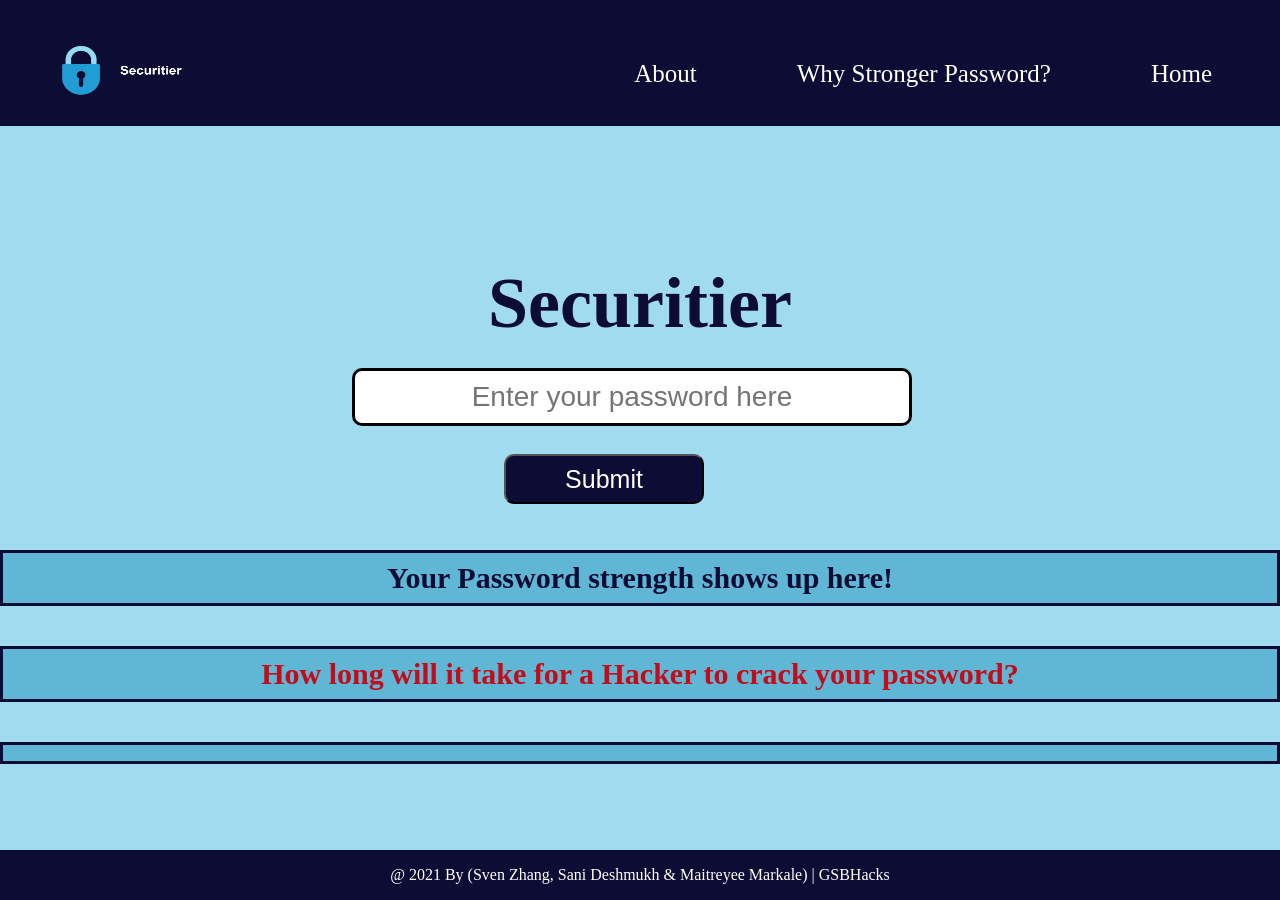
<file: Securitier-main/index.html>
<!DOCTYPE html>
<html>

	<head>
		<!--link rel="stylesheet" href="styles.css"-->
		<link rel="shortcut icon" type="image/jpg" href="thetrulyicon.png" />
		<style>
			body {
				padding: 0px;
				margin: 0px;
				background-color: #A0DBF0;
			}

			/*.multicolortext {
				background-image: linear-gradient(to left, violet, indigo, green, blue, yellow, orange, red);
				-webkit-background-clip: text;
				-moz-background-clip: text;
				background-clip: text;
				color: transparent;
			}*/

			h1 {
				font-size: 72px;
				text-align: center;
				height: 50px;
				background-color: linear-gradient(violet, indigo, green, blue, yellow, orange, red);
				padding-top: 1rem;
			}

			input[type=password] {
				border: 3px solid black;
				font-size: 28px;
				height: 50px;
				width: 550px;
				display: inline;
				margin: 5rem 0rem 0.75rem 22rem;
				text-align: center;
				border-radius: 10px;
			}

			button {
				font-size: 25px;
				text-align: center;
				width: 200px;
				height: 50px;
				display: inline;
				margin: 1rem 0rem 1rem 31.5rem;
				border-radius: 10px;
				background-color: #0c0c34;
				color: white;

			}

			header {
				background-color: #0c0c34;
				height: 30px;
				/*	box-shadow: 0px 4px 8px 2px #0c0c34;*/
			}

			h3 {
				text-align: center;
				color: lightyellow;

			}

			h4 {
				text-align: center;
				color: lightyellow;
			}

			footer {
				text-align: center;
				position: fixed;
				left: 0;
				bottom: 0;
				width: 100%;
				background-color: #0c0c34;
				color: white;
			}

			.topnav {
				background-color: #0c0c34;
				overflow: hidden;
				padding: 20px 18px 2px;
			}

			/* Style the links inside the navigation bar */
			.topnav a {
				float: right;
				color: white;
				text-align: center;
				margin: 25px 25px 10px 25px;
				padding: 15px 25px 15px 25px;
				text-decoration: none;
				font-size: 25px;
			}

			/* Change the color of links on hover */
			.topnav a:hover {
				background-color: White;
				color: black;
			}

			/* Add a color to the active/current link */
			.topnav a.active {
				background-color: white;
				color: white;
			}
		</style>
	</head>

	<body>
		<nav class="topnav">
			<img src="logo1.png" alt="logo" width="200px" height="100px">
			<a href="index.html">Home</a>
			<a href="info.html">Why Stronger Password?</a>
			<a href="about.html">About</a>
		</nav>
		<h1>
			<p style="color: #0c0c34">Securitier</p>
		</h1>
		<form>
			<input id="passIn" type="password" align="center" placeholder='Enter your password here'>
			<br>
			<button onclick="passwordCheck()" id="bt1" type="button"> Submit </button>


			<h3 id="passwordResult" style="color: #0c0c34; font-size: 30px; background-color: #60b6d5; border: 3px solid #0c0c34; padding-top: 0.5rem; padding-bottom: 0.5rem"> Your Password strength shows up here! </h3>

			<h4 id="hacking" style="color: #c30b19; font-size: 30px; background-color: #60b6d5; border: 3px solid #0c0c34; padding-top: 0.5rem; padding-bottom: 0.5rem"> How long will it take for a Hacker to crack your password? </h4>
			<h4 id="passwordErrors" style="color: #0c0c34; font-size: 30px; background-color: #60b6d5; border: 3px solid #0c0c34; padding-top: 0.5rem; padding-bottom: 0.5rem"> </h4>

			<script type="text/javascript">
				function passwordCheck() {
					var pass = document.getElementById("passIn")
						.value;

					var number = containsNumber(pass);
					var specialCharacter = containsSpecialCharacters(pass);
					var len = pass.length;
					var upAndLow = upperAndLower(pass);
					var letterStart = startLetter(pass);

					var numbersOnly = onlyNumbers(pass);
					var lettersOnly = onlyLetters(pass);

					if (passLen(pass) && startLetter(pass) && containsNumber(pass) &&
						containsSpecialCharacters(pass) && upperAndLower(pass)) {
						//alert("met")
						document.getElementById("passwordResult")
							.innerHTML = "Your password is Strong!<br>Scroll to see further analysis";
						document.getElementById("passwordErrors")
							.innerHTML = "";
					} else {
						document.getElementById("passwordResult")
							.innerHTML = "Your password is not Strong enough.<br> Scroll to see what requirments were missing";
						var analysis = "";
						if (!passLen(pass)) {
							analysis += "Your password is too short or too long.<br>";
						}
						if (!startLetter(pass)) {
							analysis += "Password must start with a letter.<br>";
						}
						if (!containsNumber(pass)) {
							analysis += "Your password must contain a number.<br>";
						}
						if (!containsSpecialCharacters(pass)) {
							analysis += "You must include at least 1 special character.<br>";
						}
						if (!upperAndLower(pass)) {
							analysis += "Password must contain both Upper and lower case letters.<br>"
						}
						document.getElementById("passwordErrors")
							.innerHTML = analysis;
					}
					hackingTime(number, upAndLow, specialCharacter, lettersOnly, len);
				}

				function passLen(password) {
					if (password.length > 15 || password.length < 8) {
						return false;
						len = password.length;
					} else {
						return true;
					}
				}

				function onlyLetters(password) {
					var low = 0;
					var up = 0;
					for (let i = 0; i < password.length; i++) {
						if (password.charCodeAt(i) >= 65 && password.charCodeAt(i) <= 90) {
							up++;
						} else if (password.charCodeAt(i) >= 97 && password.charCodeAt(i) <= 122) {
							low++;
						}
					}
					if (low == password.length || up == password.length) {
						return true;
					} else {
						return false;
					}
				}

				function startLetter(password) {
					if (password.charCodeAt(0) >= 65 && password.charCodeAt(0) <= 122) {
						return true;
					}
					letterStart = false;
					return false;
				}

				function containsNumber(password) {
					var count = 0;
					for (let i = 0; i < password.length; i++) {
						if (password.charCodeAt(i) >= 48 && password.charCodeAt(i) <= 57) {
							return true;
						}
					}
					return false;
				}

				function onlyNumbers(password) {
					var count = 0;
					for (let i = 0; i < password.length; i++) {
						if (password.charCodeAt(i) >= 48 && password.charCodeAt(i) <= 57) {
							count++;
						}
					}
					if (count = password.length) {
						return true;
					}
					return false;
				}

				function containsSpecialCharacters(password) {
					for (let i = 0; i < password.length; i++) {
						if (password.charCodeAt(i) >= 33 && password.charCodeAt(i) <= 47) {
							return true;
						}
						if (password.charCodeAt(i) >= 58 && password.charCodeAt(i) <= 64) {
							return true;
						}
						if (password.charCodeAt(i) >= 123 && password.charCodeAt(i) <= 126) {
							return true;
						}
					}
					specialCharacter = false;
					return false;
				}

				function upperAndLower(password) {
					var low = 0;
					var up = 0;
					for (let i = 0; i < password.length; i++) {
						if (password.charCodeAt(i) >= 65 && password.charCodeAt(i) <= 90) {
							up++;
						} else if (password.charCodeAt(i) >= 97 && password.charCodeAt(i) <= 122) {
							low++;
						}
					}
					return (up > 0 && low > 0);
				}

				function hackingTime(number, upAndLow, specialCharacter, lettersOnly, len) {
					var result = "";
					if (len < 6) {
						result = "Hacking time: Instantly!";
					} else if (len == 6) {
						if (number && upAndLow && specialCharacter) {
							result = "Hacking time: 5 seconds!";
						} else if (number && upAndLow) {
							result = "Hacking time: 1 second!";
						} else {
							result = "Hacking time: Instantly!";
						}
					} else if (len = 7) {
						if (number && upAndLow && specialCharacter) {
							result = "Hacking time: 6 minutes!";
						} else if (number && upAndLow) {
							result = "Hacking time: 1 minute!";
						} else {
							result = "Hacking time: Instantly!";
						}
					} else if (len = 8) {
						if (number && upAndLow && specialCharacter) {
							result = "Hacking time: 8 hours!";
						} else if (number && upAndLow) {
							result = "Hacking time: 1 hour!";
						} else if (upAndLow) {
							result = "Hacking time: 22 minutes!";
						} else if (lettersOnly) {
							result = "Hacking time: 5 seconds!";
						} else {
							result = "Hacking time: Instantly!";
						}
					} else if (len = 9) {
						if (number && upAndLow && specialCharacter) {
							result = "Hacking time: 3 weeks!";
						} else if (number && upAndLow) {
							result = "Hacking time: 3 days!";
						} else if (upAndLow) {
							result = "Hacking time: 19 hours!";
						} else if (lettersOnly) {
							result = "Hacking time: 2 minutes!";
						} else {
							result = "Hacking time: Instantly!";
						}
					} else if (len = 10) {
						if (number && upAndLow && specialCharacter) {
							result = "Hacking time: 5 years!";
						} else if (number && upAndLow) {
							result = "Hacking time: 7 months!";
						} else if (upAndLow) {
							result = "Hacking time: 1 month!";
						} else if (lettersOnly) {
							result = "Hacking time: 58 minutes!";
						} else {
							result = "Hacking time: Instantly!";
						}
					} else if (len = 11) {
						if (number && upAndLow && specialCharacter) {
							result = "Hacking time: 400 years!";
						} else if (number && upAndLow) {
							result = "Hacking time: 41 years!";
						} else if (upAndLow) {
							result = "Hacking time: 5 years!";
						} else if (lettersOnly) {
							result = "Hacking time: 1 day!";
						} else {
							result = "2 seconds!";
						}
					} else if (len = 12) {
						if (number && upAndLow && specialCharacter) {
							result = "Hacking time: 34,000 years!";
						} else if (number && upAndLow) {
							result = "Hacking time: 2000 years!";
						} else if (upAndLow) {
							result = "Hacking time: 300 years!";
						} else if (lettersOnly) {
							result = "Hacking time: 3 weeks!";
						} else {
							result = "Hacking time: 25 seconds!";
						}
					} else if (len = 13) {
						if (number && upAndLow && specialCharacter) {
							result = "Hacking time: 2 million years!";
						} else if (number && upAndLow) {
							result = "Hacking time: 100,000 years!";
						} else if (upAndLow) {
							result = "Hacking time: 16,000 years!";
						} else if (lettersOnly) {
							result = "Hacking time: 1 year!";
						} else {
							result = "Hacking time: 4 minutes!";
						}
					} else if (len = 14) {
						if (number && upAndLow && specialCharacter) {
							result = "Hacking time: 200 million years!";
						} else if (number && upAndLow) {
							result = "Hacking time: 9 million years!";
						} else if (upAndLow) {
							result = "Hacking time: 800,000 years!";
						} else if (lettersOnly) {
							result = "Hacking time: 51 years!";
						} else {
							result = "Hacking time: 41 minutes!";
						}
					} else if (len = 15) {
						if (number && upAndLow && specialCharacter) {
							result = "Hacking time: 15 billion years!";
						} else if (number && upAndLow) {
							result = "Hacking time: 600 million years!";
						} else if (upAndLow) {
							result = "Hacking time: 43 million years!";
						} else if (lettersOnly) {
							result = "Hacking time: 1000 years!";
						} else {
							result = "Hacking time: 6 hours!";
						}
					} else if (len = 16) {
						if (number && upAndLow && specialCharacter) {
							result = "Hacking time: 1 trillion years!";
						} else if (number && upAndLow) {
							result = "Hacking time: 37 billion years!";
						} else if (upAndLow) {
							result = "Hacking time: 2 billlion years!";
						} else if (lettersOnly) {
							result = "Hacking time: 37,000 years!";
						} else {
							result = "Hacking time: 2 days!";
						}
					} else if (len = 17) {
						if (number && upAndLow && specialCharacter) {
							result = "Hacking time: 93 trillion years!";
						} else if (number && upAndLow) {
							result = "Hacking time: 2 trillion years!";
						} else if (upAndLow) {
							result = "Hacking time: 100 billion years!";
						} else if (lettersOnly) {
							result = "Hacking time: 800,000 years!";
						} else {
							result = "Hacking time: 4 weeks!";
						}
					} else if (len = 18) {
						if (number && upAndLow && specialCharacter) {
							result = "Hacking time: 7 quadrillion years!";
						} else if (number && upAndLow) {
							result = "Hacking time: 100 trillion years!";
						} else if (upAndLow) {
							result = "Hacking time: 6 trillion years!";
						} else if (lettersOnly) {
							result = "Hacking time: 23 million years!";
						} else {
							result = "Hacking time: 9 months!";
						}
					}
					document.getElementById("hacking")
						.innerHTML = result;
				}
			</script>
			<br>
			<br>
			<br>
			<br>
			<footer>
				<p>@ 2021 By (Sven Zhang, Sani Deshmukh & Maitreyee Markale) | GSBHacks</p>
			</footer>

	</body>

</html>
</file>
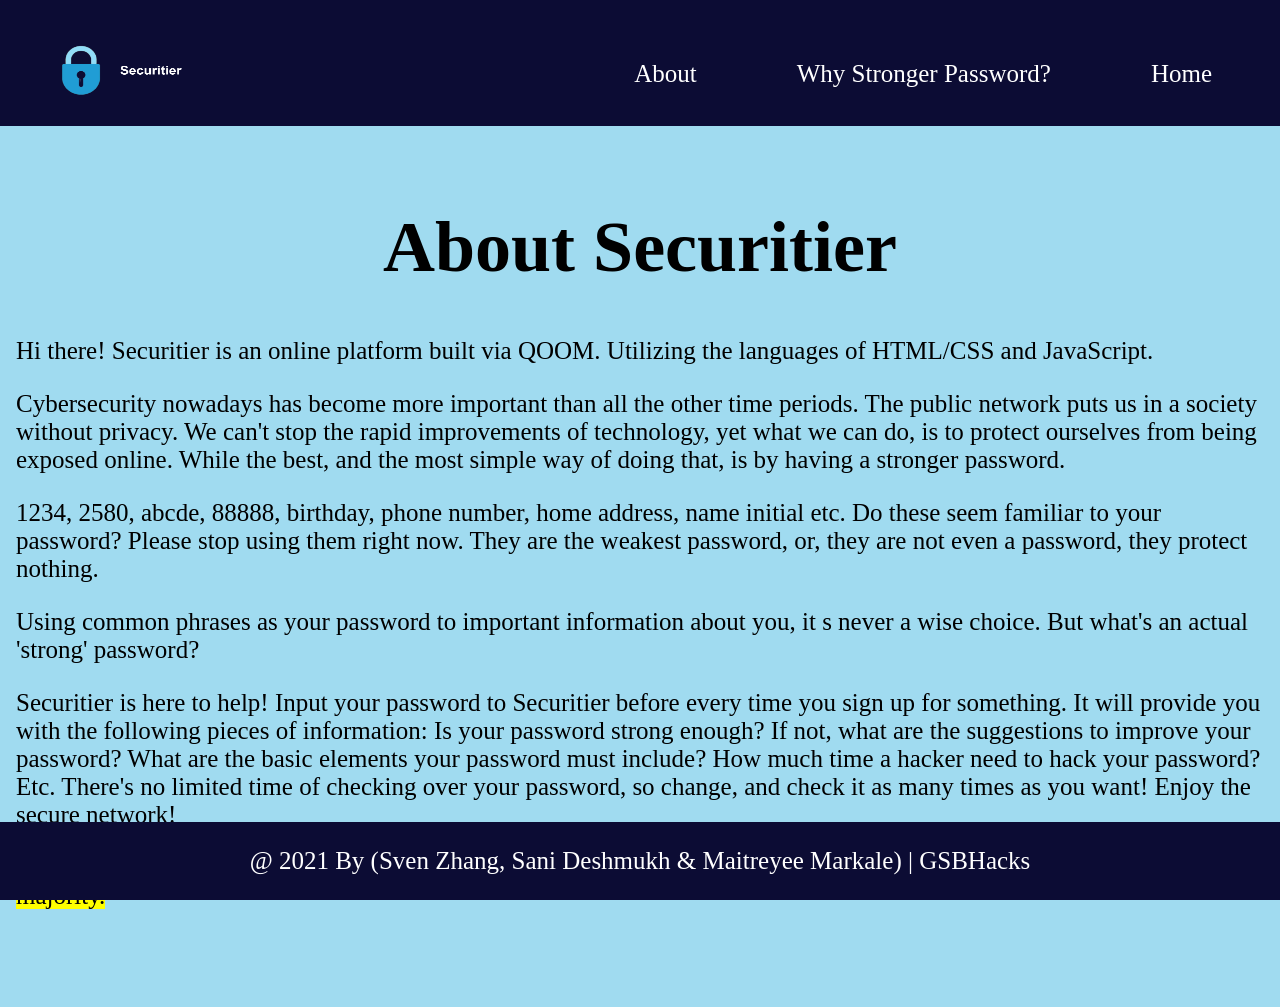
<file: Securitier-main/about.html>
<!DOCTYPE html>
<html>

	<head>
		<link rel="shortcut icon" type="image/jpg" href="thetrulyicon.png" />
		<style>
			body {
				padding: 0px;
				margin: 0px;
				background-color: #A0DBF0;
			}

			h1 {
				font-size: 72px;
				text-align: center;
				padding-top: 2rem;
			}

			p {
				font-size: 25px;
				padding-left: 1rem;
				padding-right: 1rem;
			}

			.topnav {
				background-color: #0c0c34;
				overflow: hidden;
				padding: 20px 18px 2px;
			}

			/* Style the links inside the navigation bar */
			.topnav a {
				float: right;
				color: white;
				text-align: center;
				margin: 25px 25px 10px 25px;
				padding: 15px 25px 15px 25px;
				text-decoration: none;
				font-size: 25px;
			}

			/* Change the color of links on hover */
			.topnav a:hover {
				background-color: White;
				color: black;
			}

			/* Add a color to the active/current link */
			.topnav a.active {
				background-color: white;
				color: white;
			}

			footer {
				text-align: center;
				position: fixed;
				left: 0;
				bottom: 0;
				width: 100%;
				background-color: #0c0c34;
				color: white;
			}
		</style>
	</head>

	<body>
		<nav class="topnav">
			<img src="logo1.png" alt="logo" width="200px" height="100px">
			<a href="index.html">Home</a>
			<a href="info.html">Why Stronger Password?</a>
			<a href="about.html">About</a>
		</nav>
		<h1>About Securitier</h1>
		<p>Hi there! Securitier is an online platform built via QOOM. Utilizing the languages of HTML/CSS and JavaScript.</p>
		<p>Cybersecurity nowadays has become more important than all the other time periods. The public network puts us in a society without privacy. We can't stop the rapid improvements of technology, yet what we can do, is to protect ourselves from being exposed online. While the best, and the most simple way of doing that, is by having a stronger password.</p>
		<p>1234, 2580, abcde, 88888, birthday, phone number, home address, name initial etc. Do these seem familiar to your password? Please stop using them right now. They are the weakest password, or, they are not even a password, they protect nothing.</p>
		<p>Using common phrases as your password to important information about you, it
			s never a wise choice. But what's an actual 'strong' password?</p>
		<p>Securitier is here to help! Input your password to Securitier before every time you sign up for something. It will provide you with the following pieces of information: Is your password strong enough? If not, what are the suggestions to improve your password? What are the basic elements your password must include? How much time a hacker need to hack your password? Etc. There's no limited time of checking over your password, so change, and check it as many times as you want! Enjoy the secure network!</p>
		<p><mark>Due to there's no database involved in this program; therefore, no password will be tracked, we trade user's privacy as a majority.</mark></p>
		<br>
		<br>
		<br>
		<br>
		<footer>
			<p>@ 2021 By (Sven Zhang, Sani Deshmukh & Maitreyee Markale) | GSBHacks</p>
		</footer>
	</body>

</html>
</file>
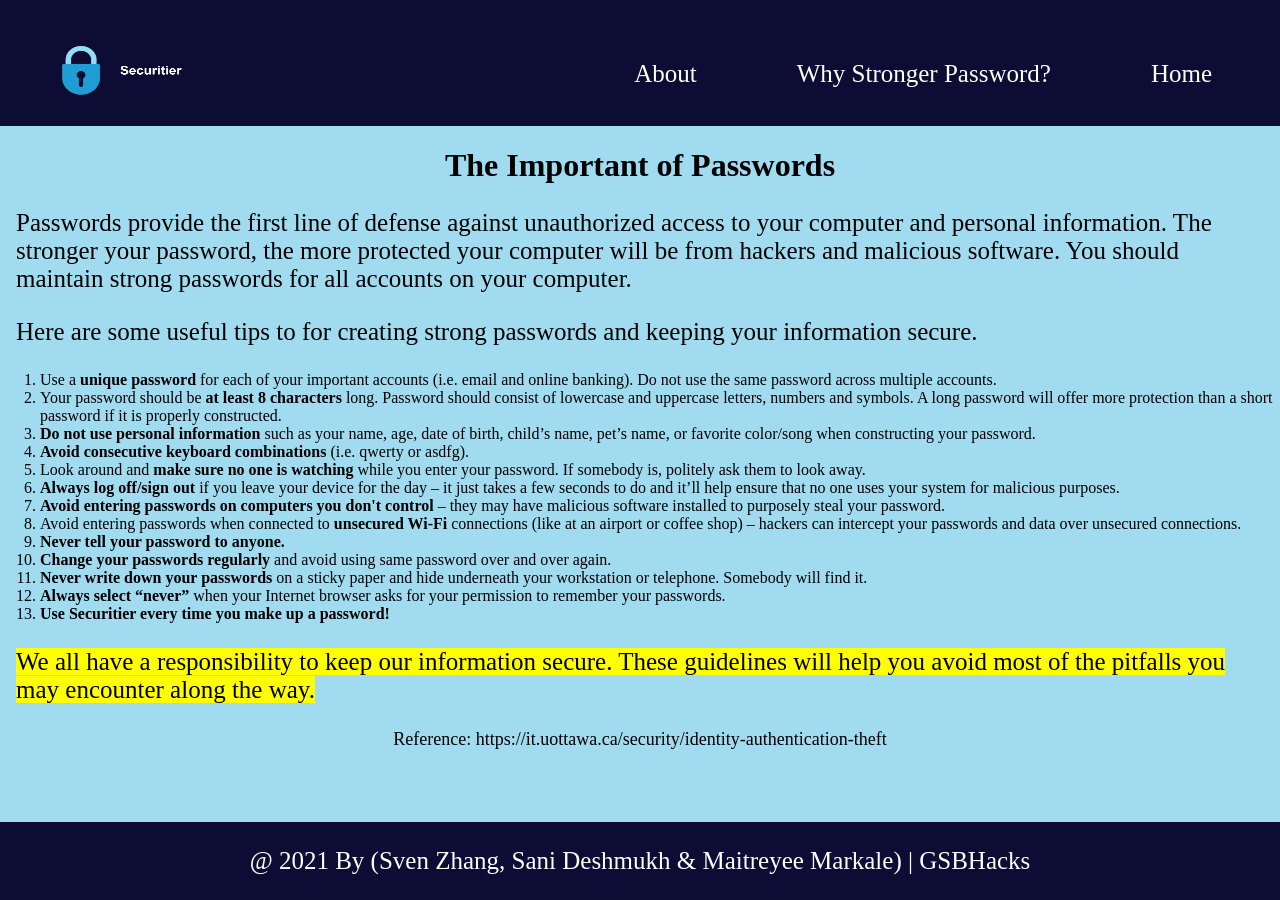
<file: Securitier-main/info.html>
<!DOCTYPE html>
<html>

	<head>
		<style>
			body {
				padding: 0px;
				margin: 0px;
				background-color: #A0DBF0;
			}

			h1 {
				text-align: center;
				padding-top: ;
			}
			
			p {
				font-size: 25px;
				padding-left: 1rem;
				padding-right: 1rem;
			}

			.topnav {
				background-color: #0c0c34;
				overflow: hidden;
				padding: 20px 18px 2px;
			}

			/* Style the links inside the navigation bar */
			.topnav a {
				float: right;
				color: white;
				text-align: center;
				margin: 25px 25px 10px 25px;
				padding: 15px 25px 15px 25px;
				text-decoration: none;
				font-size: 25px;
			}

			/* Change the color of links on hover */
			.topnav a:hover {
				background-color: White;
				color: black;
			}

			/* Add a color to the active/current link */
			.topnav a.active {
				background-color: white;
				color: white;
			}

			footer {
				text-align: center;
				position: fixed;
				left: 0;
				bottom: 0;
				width: 100%;
				background-color: #0c0c34;
				color: white;
			}
		</style>
	</head>

	<body>
		<nav class="topnav">
			<img src="logo1.png" alt="logo" width="200px" height="100px">
			<a href="index.html">Home</a>
			<a href="info.html">Why Stronger Password?</a>
			<a href="about.html">About</a>
		</nav>
		<h1>The Important of Passwords</h1>
		<p>Passwords provide the first line of defense against unauthorized access to your computer and personal information. The stronger your password, the more protected your computer will be from hackers and malicious software. You should maintain strong passwords for all accounts on your computer.</p>
		<p>Here are some useful tips to for creating strong passwords and keeping your information secure.</p>
		<ol>
			<li>Use a <b>unique password</b> for each of your important accounts (i.e. email and online banking). Do not use the same password across multiple accounts.</li>
			<li>Your password should be <b>at least 8 characters</b> long. Password should consist of lowercase and uppercase letters, numbers and symbols. A long password will offer more protection than a short password if it is properly constructed.</li>
			<li><b>Do not use personal information</b> such as your name, age, date of birth, child’s name, pet’s name, or favorite color/song when constructing your password.</li>
			<li><b>Avoid consecutive keyboard combinations</b> (i.e. qwerty or asdfg).</li>
			<li>Look around and <b>make sure no one is watching</b> while you enter your password. If somebody is, politely ask them to look away.</li>
			<li><b>Always log off/sign out</b> if you leave your device for the day – it just takes a few seconds to do and it’ll help ensure that no one uses your system for malicious purposes.</li>
			<li><b>Avoid entering passwords on computers you don't control</b> – they may have malicious software installed to purposely steal your password.</li>
			<li>Avoid entering passwords when connected to <b>unsecured Wi-Fi</b> connections (like at an airport or coffee shop) – hackers can intercept your passwords and data over unsecured connections.</li>
			<li><b>Never tell your password to anyone.</b></li>
			<li><b>Change your passwords regularly</b> and avoid using same password over and over again.</li>
			<li><b>Never write down your passwords</b> on a sticky paper and hide underneath your workstation or telephone. Somebody will find it.</li>
			<li><b>Always select “never”</b> when your Internet browser asks for your permission to remember your passwords.</li>
			<li><b>Use Securitier every time you make up a password!</b></li>
		</ol>
		<p><mark>We all have a responsibility to keep our information secure. These guidelines will help you avoid most of the pitfalls you may encounter along the way.</mark></p>
		</div>
		<p style="text-align: center; font-size: 18px;">Reference: https://it.uottawa.ca/security/identity-authentication-theft</p>
		<br>
		<br>
		<br>
		<br>
		<footer>
			<p>@ 2021 By (Sven Zhang, Sani Deshmukh & Maitreyee Markale) | GSBHacks</p>
		</footer>
	</body>

</html>
</file>
